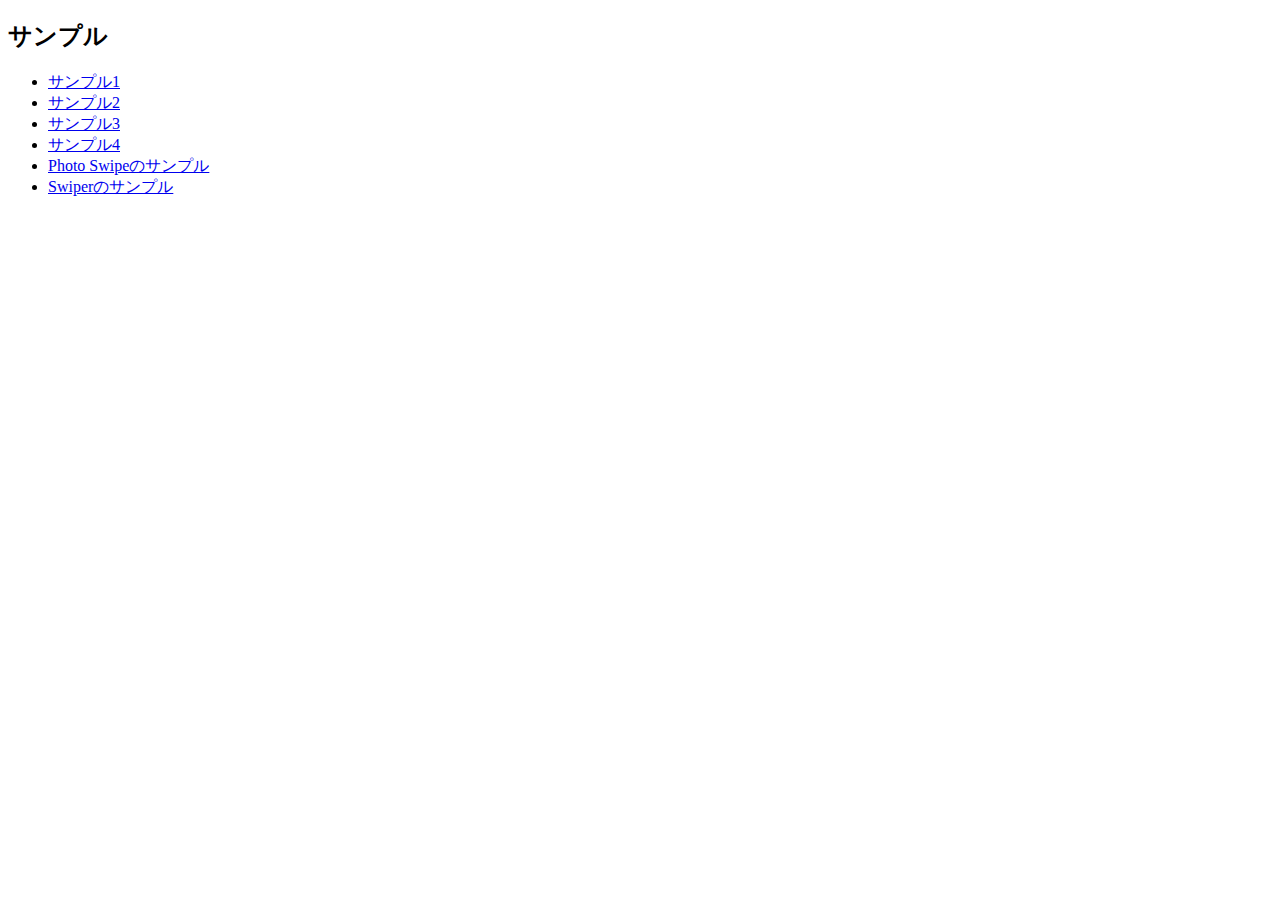
<file: index.html>
<!DOCTYPE html>
<html lang="ja">
<head>
  <meta charset="UTF-8">
  <meta name="viewport" content="width=device-width, initial-scale=1.0">
  <title>目次</title>
</head>
<body>
  <div>
    <h2>サンプル</h2>
    <ul>
      <li><a href="./sample_01/index.html">サンプル1</a></li>
      <li><a href="./sample_02/index.html">サンプル2</a></li>
      <li><a href="./sample_03/index.html">サンプル3</a></li>
      <li><a href="./sample_04/index.html">サンプル4</a></li>
      <li><a href="./sample_photoswipe/index.html">Photo Swipeのサンプル</a></li>
      <li><a href="./sample_swiper/index.html">Swiperのサンプル</a></li>
    </ul>
  </div>
</body>
</html>
</file>
